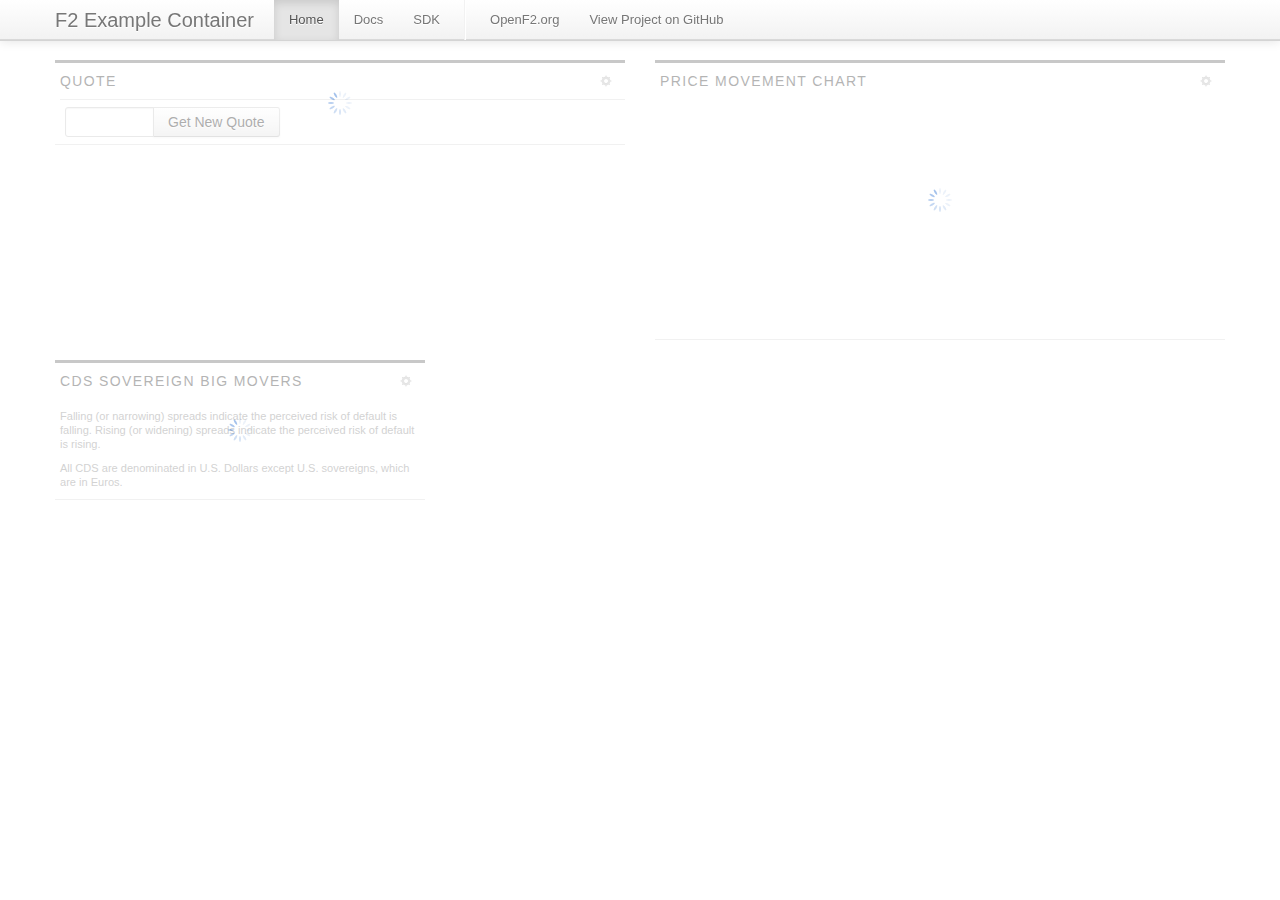
<file: container/index.html>
<!DOCTYPE html>
<html>
<head>
	<title>F2 - Container Example</title>
	<meta charset="UTF-8" />
	<!--[if IE]><script src="http://html5shiv.googlecode.com/svn/trunk/html5.js"></script><![endif]-->
	<!--[if IE]><script src="./js/respond.min.js"></script><![endif]-->
    <link href="//Microsoft.WinJS.1.0/css/ui-dark.css" rel="stylesheet" />
	<link href="./css/smoothness/jquery-ui-1.8.22.custom.css" type="text/css" rel="stylesheet" />
	<link href="./css/bootstrap.min.css?v2.1.1" type="text/css" rel="stylesheet" />
	<link href="./css/container.css" type="text/css" rel="stylesheet" />
</head>
<body class="example-page">
    <div data-win-control="WinJS.UI.ViewBox">
	    <div class="navbar navbar-fixed-top">
		    <div class="navbar-inner">
			    <div class="container">
				    <a class="brand">F2 Example Container</a>
				    <div class="nav-collapse">
					    <ul class="nav">
						    <li class="active"><a href="index.html">Home</a></li>
						    <li><a href="../../docs/">Docs</a></li>
						    <li><a href="../../docs/sdk/">SDK</a></li>
						    <li class="divider-vertical"></li>
						    <li><a href="http://www.openf2.org/" target="_blank">OpenF2.org</a></li>
						    <li><a href="https://github.com/OpenF2/F2" target="_blank">View Project on GitHub</a></li>
					    </ul>
                        <!--
					    <form class="navbar-search pull-left">
						    <input id="symbolLookup" class="search-query span2 ui-autocomplete-input" type="text" placeholder="Symbol Lookup" autocomplete="off" role="textbox" aria-autocomplete="list" aria-haspopup="true">
					    </form>
					    <button id="btnSelectApps" type="button" class="btn pull-right">Select Apps</button>
				        -->
                    </div>
			    </div>
		    </div>
	    </div>

	    <div id="mainContent" style="overflow:auto;" class="indexPage container">
		    <div class="row"></div>
	    </div>

	    <div id="languageSelect" class="modal hide">
		    <div class="modal-header">
			    <h3>Please select example apps</h3>
		    </div>
		    <div class="modal-body">
			    <span class="help-block">
				    There are a variety of Apps written in several programming languages.
				    Please select the language(s) that can run on your computer to continue.
				    You can select other Apps to load later by clicking the 'Select Apps'
				    button in the top nav bar.
			    </span>
			    <div class="span2" data-language="js">
				    <h4>JavaScript</h4>
			    </div>
			    <div class="span2" data-language="php">
				    <h4>PHP</h4>
			    </div>
			    <div class="span2" data-language="csharp">
				    <h4>C#</h4>
			    </div>
		    </div>
		    <div class="modal-footer">
			    <button class="btn btn-primary disabled" type="button">Save</button>
		    </div>
	    </div>

	    <div id="notice" class="modal hide">
		    <div class="modal-header">
			    <h3>F2 Example Container</h3>
		    </div>
		    <div class="modal-body">
			    <p>
				    Since the example container is a website, this page requires a web server <a href="http://docs.openf2.org/container-development.html#configuration">configured locally</a>. Once you have that setup, point your browser at <code>http://localhost/F2/examples/container/</code>.
			    </p>
		    </div>
		    <div class="modal-footer">
			    <button class="btn btn-primary" type="button">OK, close this window</button>
		    </div>
	    </div>
    </div>
    
    <script src="//Microsoft.WinJS.1.0/js/base.js"></script>
    <script src="//Microsoft.WinJS.1.0/js/ui.js"></script>
	<script src="js/jquery.min.js" type="text/javascript"></script>
	<script src="js/jquery-ui.min.js" type="text/javascript"></script>
	<script src="js/bootstrap.min.js?2.1.1" type="text/javascript"></script>
	<script src="sdk/f2.win8compatible.js" type="text/javascript"></script>

	<!-- Include container-specific logic, notably F2.init() -->
	<script type="text/javascript">
	    
	</script>
	
    <script src="js/storage.js"></script>
	<script src="js/container.js"></script>
	<!--<script src="js/examples.js"></script>-->
    
</body>
</html>
</file>
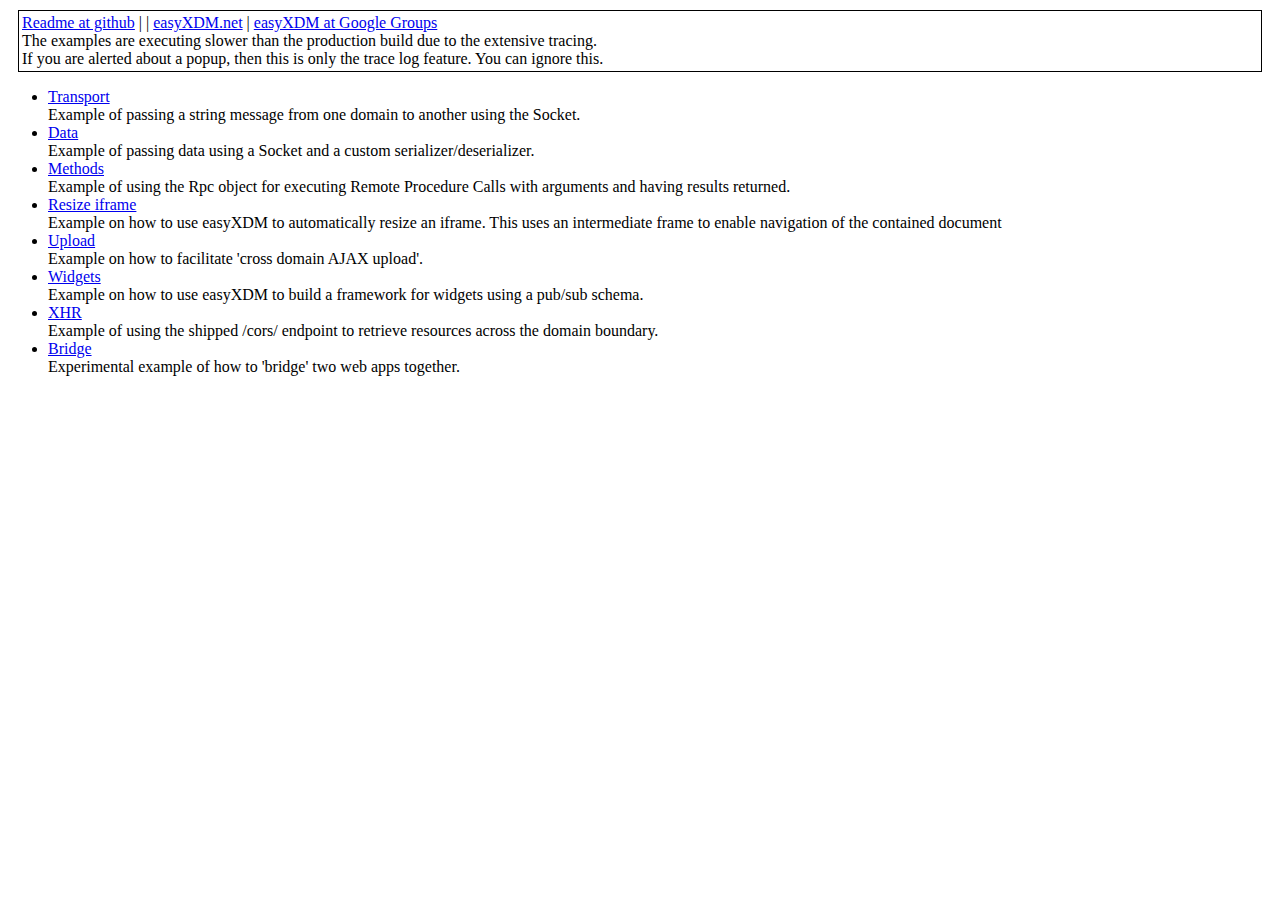
<file: container/sdk/src/third-party/easyXDM/example/index.html>
<!doctype html>
<html>
    <head>
        <title>easyXDM</title>
    </head>
    <body>
        <div style="border:1px solid black;padding:3px;margin:10px;">
            <a href="http://github.com/oyvindkinsey/easyXDM/#readme">Readme at github</a>
            | 
            | <a href="http://easyxmd.net/">easyXDM.net</a>
            | <a href="http://groups.google.com/group/easyxdm">easyXDM at Google Groups</a>
            <br/>
            The examples are executing slower than the production build due to the extensive tracing.
            <br/>
            If you are alerted about a popup, then this is only the trace log feature. You can ignore this.
        </div>
        <ul>
        	<li>
                <a href="transport.html">Transport</a>
                <br/>
                Example of passing a string message from one domain to another using the Socket.
            </li>
            <li>
                <a href="data.html">Data</a>
                <br/>
                Example of passing data using a Socket and a custom serializer/deserializer.
            </li>
            <li>
                <a href="methods.html">Methods</a>
                <br/>
                Example of using the Rpc object for executing Remote Procedure Calls with arguments and having results returned.
            </li>
            <li>
                <a href="resize_iframe.html">Resize iframe</a>
                <br/>
                Example on how to use easyXDM to automatically resize an iframe. This uses an intermediate frame to enable navigation of the contained document
            </li>
            <li>
                <a href="upload.html">Upload</a>
                <br/>
                Example on how to facilitate 'cross domain AJAX upload'. 
            </li>
            <li>
                <a href="widgets.html">Widgets</a>
                <br/>
                Example on how to use easyXDM to build a framework for widgets using a pub/sub schema.
            </li>
            <li>
                <a href="xhr.html">XHR</a>
                <br/>
                Example of using the shipped /cors/ endpoint to retrieve resources across the domain boundary.
            </li>
            <li>
                <a href="bridge.html">Bridge</a>
                <br/>
                Experimental example of how to 'bridge' two web apps together. 
            </li>
        </ul>
        <script type="text/javascript">
            var gaJsHost = (("https:" == document.location.protocol) ? "https://ssl." : "http://www.");
            document.write(unescape("%3Cscript src='" + gaJsHost + "google-analytics.com/ga.js' type='text/javascript'%3E%3C/script%3E"));
        </script>
        <script type="text/javascript">
            if (location.host.indexOf("easyxdm.net") !== -1) {
                try {
                    var pageTracker = _gat._getTracker("UA-9535591-3");
                    pageTracker._setDomainName(".easyxdm.net");
                    pageTracker._trackPageview();
                } 
                catch (err) {
                }
            }
        </script>
    </body>
</html>
</file>
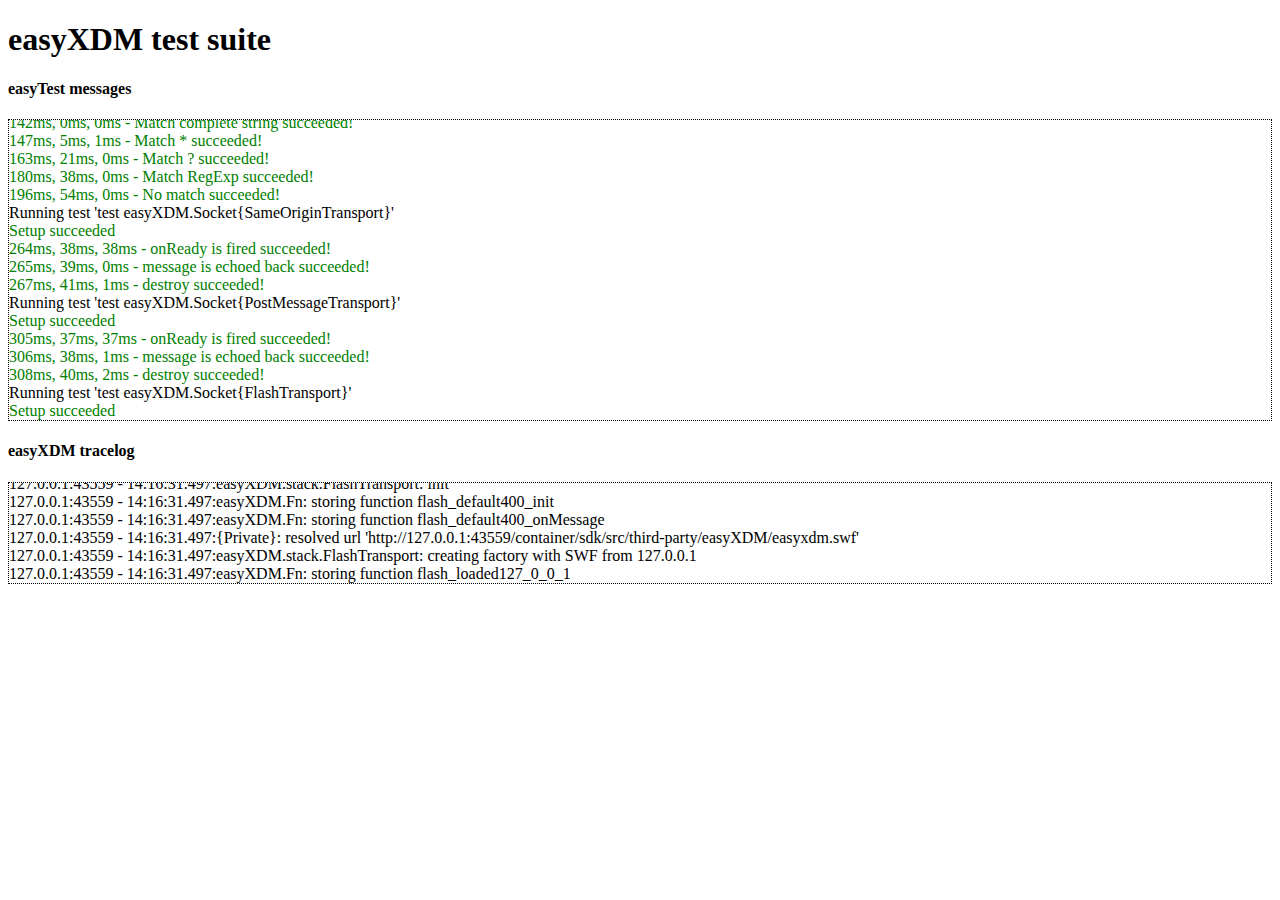
<file: container/sdk/src/third-party/easyXDM/tests/index.html>
<!doctype html>
<html>
    <head>
        <meta http-equiv="Content-Type" content="text/html;charset=UTF-8" />
        <meta http-equiv="X-UA-Compatible" content="IE=100">
        <title>easyTest results</title>
        <script type="text/javascript" src="../easyXDM.debug.js">
            // The first instance of easyXDM
        </script>
        <script type="text/javascript">
            easyXDM._test_global = true;
        </script>
        <script type="text/javascript" src="../easyXDM.debug.js">
            // The second instance of easyXDM (to test noConflict)
        </script>
        <script type="text/javascript">
            // Used in the noConflict test
            var modules = {
                easyXDM: easyXDM.noConflict("modules")
            };
        </script>
        <script type="text/javascript">
            if (location.href.indexOf("src") !== -1) {
                if (typeof JSON === "undefined") {
                    document.write(unescape("%3Cscript src='../../tools/json2.js' type='text/javascript'%3E%3C/script%3E"));
                }
            }
            else {
                if (typeof JSON === "undefined") {
                    document.write(unescape("%3Cscript src='../json2.js' type='text/javascript'%3E%3C/script%3E"));
                }
            }
        </script>
        <script type="text/javascript" src="easyTest.js">
        </script>
        <link type="text/css" rel="stylesheet" href="easyTest.css"/>
        <script type="text/javascript" src="tests.js">
        </script>
        <style type="text/css">
            
            #embedded {
                height: 100px;
            }
            
            #embedded iframe {
                height: 50px;
            }
            
            #log {
                height: 100px;
                border: 1px dotted black;
                overflow: auto
            }
            
            .easyTest_messages {
                height: 300px;
                border: 1px dotted black;
                overflow: auto;
            }
        </style>
    </head>
    <body onload="runTests();">
        <h1>easyXDM test suite</h1>
        <h4>easyTest messages</h4>
        <div id="messages">
        </div>
        <h4>easyXDM tracelog</h4>
        <!-- easyXDM.Debug.trace(msg) will output its messages to any element with the id "log" -->
        <div id="log">
        </div>
        <div id="embedded">
        </div>
        <script type="text/javascript">
            if (location.host.indexOf("easyxdm.net") !== -1) {
                var gaJsHost = (("https:" == document.location.protocol) ? "https://ssl." : "http://www.");
                document.write(unescape("%3Cscript src='" + gaJsHost + "google-analytics.com/ga.js' type='text/javascript'%3E%3C/script%3E"));
            }
        </script>
        <script type="text/javascript">
            if (location.host.indexOf("easyxdm.net") !== -1) {
                try {
                    var pageTracker = _gat._getTracker("UA-9535591-3");
                    pageTracker._setDomainName(".easyxdm.net");
                    pageTracker._trackPageview();
                } 
                catch (err) {
                }
            }
        </script>
    </body>
</html>
</file>
<file: container/css/container.css>
body.example-page {
	padding-top:60px;
	font-size: 13px;
}

@media (max-width: 979px) {
	body.example-page {
		padding-top:0px;
	}
}

.f2-app {
	margin-bottom:20px;
}

.f2-app > header {
	border-top:3px solid #777;
	padding:0;
}

.f2-app > header h2 {
	color:#444;
	font-weight:normal;
	font-size:14px;
	line-height:normal;
	padding:0 0 0 5px;
	text-transform: uppercase;
	letter-spacing:0.1em;
}

.f2-app > header .btn-group{
	padding:5px;
}

.f2-app .f2-app-container {
	border-bottom: 1px solid #ddd;
	margin-bottom:0;
	min-height:20px;
	padding-left: 5px; /*match header indent*/
}

.icon-cog, .icon-remove {
	opacity: 0.3;
}

.btn-group.open .btn.dropdown-toggle {
	background-color: #f1f1f1;
}
.btn-group.open .btn.dropdown-toggle {
	background-image: none;
	-webkit-box-shadow: none;
	-moz-box-shadow: none;
	box-shadow: none;
}

.btn-custom1 {
	background-color: hsl(209, 61%, 37%) !important;
	background-repeat: repeat-x;
	filter: progid:DXImageTransform.Microsoft.gradient(startColorstr="#2a6fb0", endColorstr="#246097");
	background-image: -khtml-gradient(linear, left top, left bottom, from(#2a6fb0), to(#246097));
	background-image: -moz-linear-gradient(top, #2a6fb0, #246097);
	background-image: -ms-linear-gradient(top, #2a6fb0, #246097);
	background-image: -webkit-gradient(linear, left top, left bottom, color-stop(0%, #2a6fb0), color-stop(100%, #246097));
	background-image: -webkit-linear-gradient(top, #2a6fb0, #246097);
	background-image: -o-linear-gradient(top, #2a6fb0, #246097);
	background-image: linear-gradient(#2a6fb0, #246097);
	border-color: #246097 #246097 hsl(209, 61%, 35.5%);
	color: #fff !important;
	text-shadow: 0 -1px 0 rgba(0, 0, 0, 0.09);
	-webkit-font-smoothing: antialiased;
}

.btn-custom2 {
	background-color: hsl(209, 0%, 90%) !important;
	background-repeat: repeat-x;
	filter: progid:DXImageTransform.Microsoft.gradient(startColorstr="#f4f4f4", endColorstr="#e5e5e5");
	background-image: -khtml-gradient(linear, left top, left bottom, from(#f4f4f4), to(#e5e5e5));
	background-image: -moz-linear-gradient(top, #f4f4f4, #e5e5e5);
	background-image: -ms-linear-gradient(top, #f4f4f4, #e5e5e5);
	background-image: -webkit-gradient(linear, left top, left bottom, color-stop(0%, #f4f4f4), color-stop(100%, #e5e5e5));
	background-image: -webkit-linear-gradient(top, #f4f4f4, #e5e5e5);
	background-image: -o-linear-gradient(top, #f4f4f4, #e5e5e5);
	background-image: linear-gradient(#f4f4f4, #e5e5e5);
	border-color: #d4d4d4 #d4d4d4 hsl(209, 0%, 88.5%);
	color: #333 !important;
	text-shadow: 0 1px 1px rgba(255, 255, 255, 0.09);
	-webkit-font-smoothing: antialiased;
}

.table th {
	font-weight: normal;
	font-size: 11px;
	color: #8f8f8f;
}

/* Component containers
----------------------------------*/
.ui-widget { font-family: "Helvetica Neue",Helvetica,Arial,sans-serif; }
.ui-widget-content { border: 1px solid #dddddd; background: #f2f5f7; color: #362b36; }
.ui-widget-content a { color: #666; }
/*
 * jQuery UI Autocomplete 1.8.17
 *
 * Copyright 2011, AUTHORS.txt (http://jqueryui.com/about)
 * Dual licensed under the MIT or GPL Version 2 licenses.
 * http://jquery.org/license
 *
 * http://docs.jquery.com/UI/Autocomplete#theming
 */
.ui-autocomplete { position: absolute; cursor: default; }

/*
 * jQuery UI Menu 1.8.17
 *
 * Copyright 2010, AUTHORS.txt (http://jqueryui.com/about)
 * Dual licensed under the MIT or GPL Version 2 licenses.
 * http://jquery.org/license
 *
 * http://docs.jquery.com/UI/Menu#theming
 */
.ui-menu {
	list-style:none;
	padding: 2px;
	margin: 0;
	display:block;
	float: left;
	border-radius:3px;
}
.ui-menu .ui-menu {
	margin-top: -3px;
}
.ui-menu .ui-menu-item {
	margin:0;
	padding: 0;
	zoom: 1;
	float: left;
	clear: left;
	width: 100%;
}
.ui-menu .ui-menu-item a {
	text-decoration:none;
	display:block;
	padding:.2em .4em;
	line-height:1.5;
	zoom:1;
	cursor: pointer;
	font-size:13px;
}
.ui-menu .ui-menu-item a.ui-state-hover,
.ui-menu .ui-menu-item a.ui-state-active {
	font-weight: normal;
	background-color:#fff;
}

.ui-state-hover, 
.ui-widget-content .ui-state-hover, 
.ui-widget-header .ui-state-hover, 
.ui-state-focus, 
.ui-widget-content .ui-state-focus, 
.ui-widget-header .ui-state-focus { 
	border: 0 none; 
	font-weight: normal; 
	color: #000; 
}

.ui-menu .ui-menu-item a.ui-state-hover, .ui-menu .ui-menu-item a.ui-state-active {
	margin:0;
}
</file>
<file: container/sdk/src/third-party/easyXDM/tests/easyTest.css>
.easyTest_messages {
}

.easyTest_error {
    color: red;
}

.easyTest_success {
    color: green;
}

.easyTest_msg {
    color: black;
}
</file>
